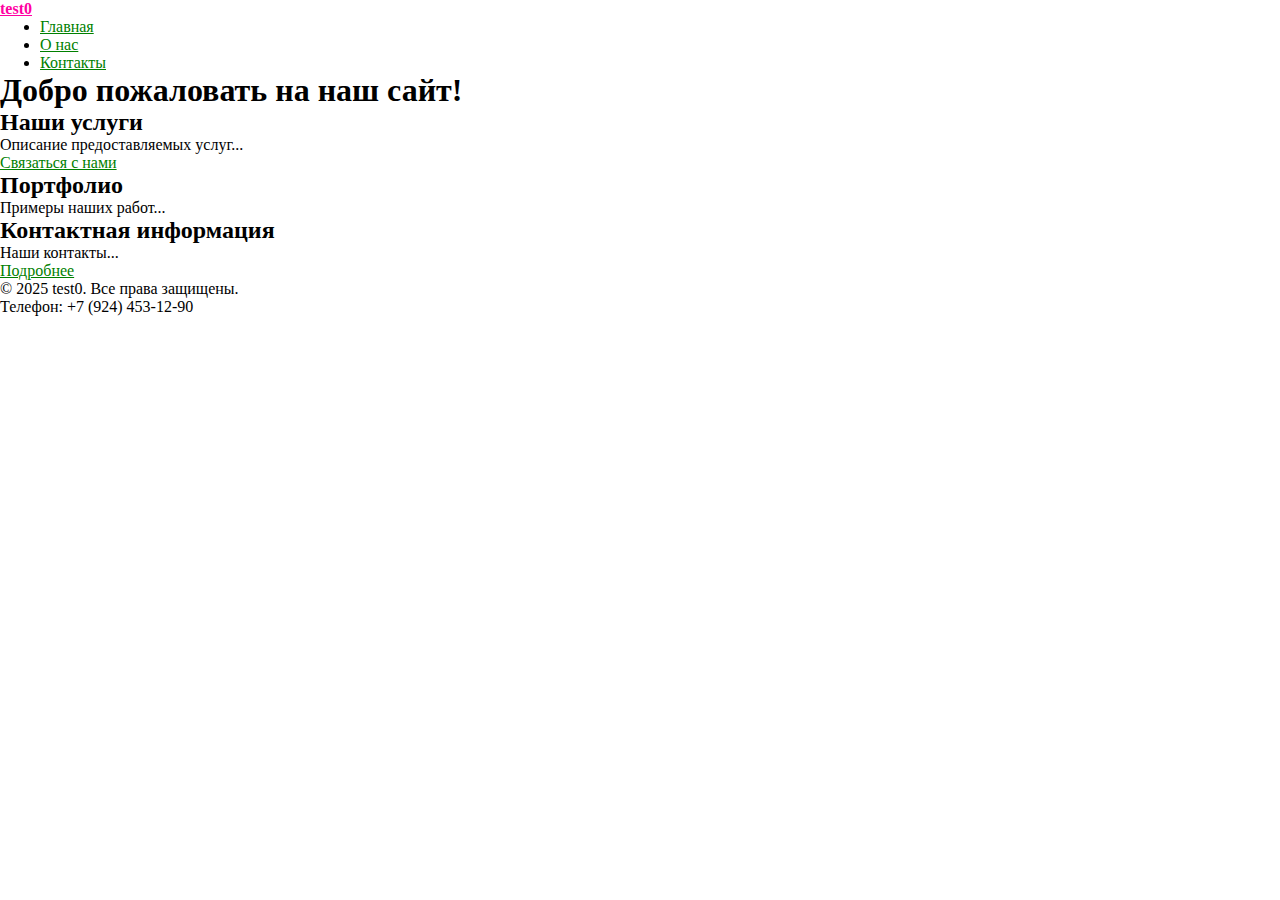
<file: src/index.html>
<!DOCTYPE html>
<html lang="ru">
<head>
    <script src = 'main.js'></script>
    <meta charset="UTF-8">
    <meta name="viewport" content="width=device-width, initial-scale=1.0">
    <title>Главная - test0</title>
    <meta name="description" content="Краткое описание главной страницы вашего сайта">
    <link rel="icon" href="assets/favicon.ico" type="image/x-icon">
    <link rel = "stylesheet" href = "style.css">
</head>
<body>
    <!-- Шапка сайта -->
    <header>
        <a href="/">test0</a>
        <!-- Главное меню навигации -->
        <nav>
            <ul>
                <li><a href="index.html">Главная</a></li>
                <li><a href="about.html">О нас</a></li>
                <li><a href="contacts.html">Контакты</a></li>
            </ul>
        </nav>
    </header>

    <!-- Уникальное основное содержимое страницы -->
    <main>
        <h1>Добро пожаловать на наш сайт!</h1>

        <!-- Секция 1 с якорем -->
        <section id="services">
            <h2>Наши услуги</h2>
            <p>Описание предоставляемых услуг...</p>
            <a href="#contacts">Связаться с нами</a> <!-- Якорная ссылка внутри страницы -->
        </section>

        <!-- Секция 2 с якорем -->
        <section id="portfolio">
            <h2>Портфолио</h2>
            <p>Примеры наших работ...</p>
        </section>

        <!-- Секция 3 с якорем -->
        <section id="contacts">
            <h2>Контактная информация</h2>
            <p>Наши контакты...</p>
            <a href="contacts.html">Подробнее</a> <!-- Ссылка на отдельную страницу -->
        </section>
    </main>

    <!-- Подвал сайта -->
    <footer>
        <p>&copy; 2025 test0. Все права защищены.</p>
        <p>Телефон: +7 (924) 453-12-90</p>
    </footer>
</body>
</html>
</file>
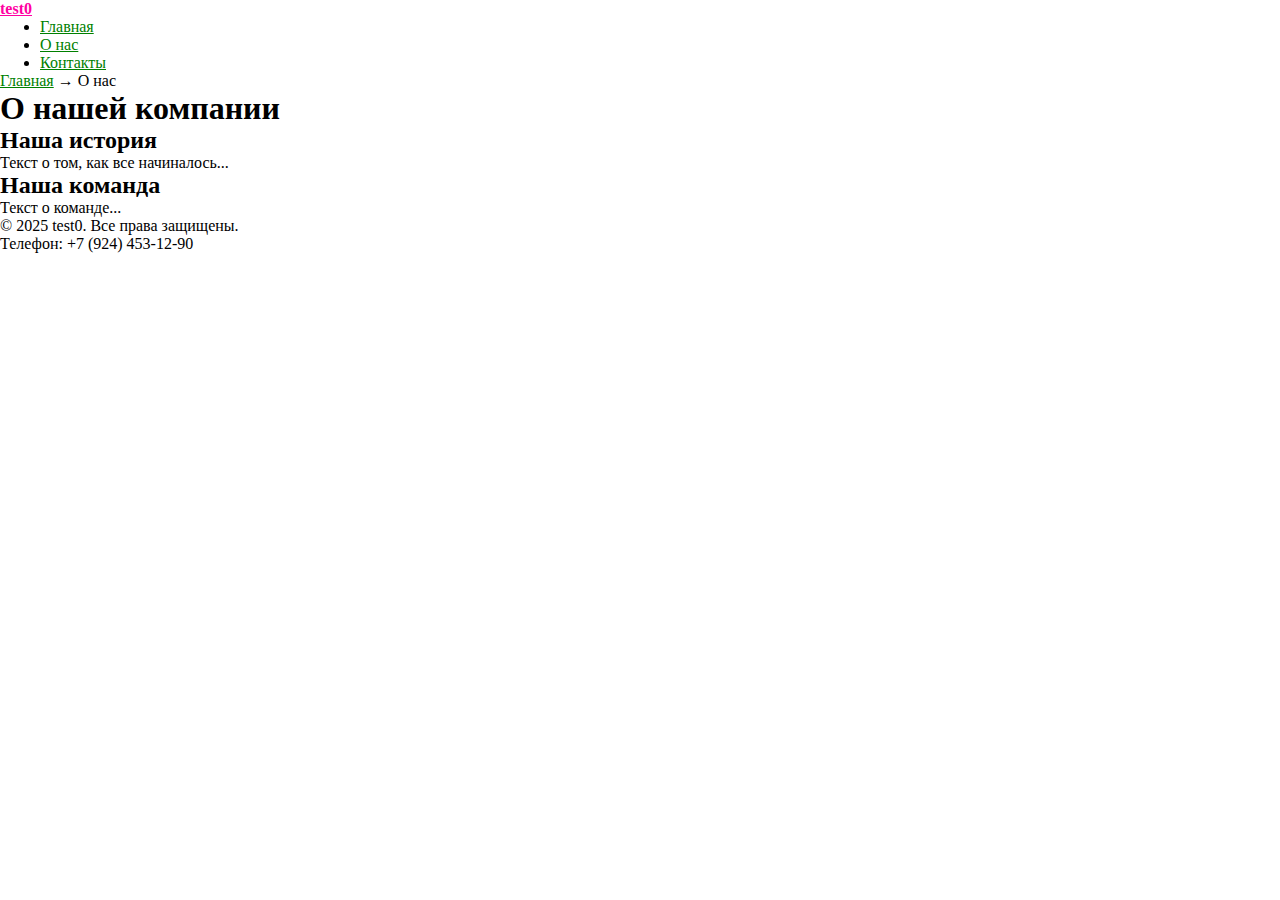
<file: src/about.html>
<!DOCTYPE html>
<html lang="ru">
<head>
    <script src = 'main.js'></script>
 <meta charset="UTF-8">
    <meta name="viewport" content="width=device-width, initial-scale=1.0">
    <title>Главная - test0</title>
    <meta name="description" content="Краткое описание главной страницы вашего сайта">
    <link rel="icon" href="assets/favicon.ico" type="image/x-icon">
    <link rel = "stylesheet" href = "style.css">
</head>
<body>
    <header>
         <a href="/">test0</a>
        <nav>
            <ul>
                <li><a href="index.html">Главная</a></li>
                <li><a href="about.html">О нас</a></li>
                <li><a href="contacts.html">Контакты</a></li>
            </ul>
        </nav>

    <main>
        <!-- Простые "test0" -->
        <nav aria-label="test0">
            <a href="index.html">Главная</a> →
            <span>О нас</span>
        </nav>

        <h1>О нашей компании</h1>
        <section>
            <h2>Наша история</h2>
            <p>Текст о том, как все начиналось...</p>
        </section>
        <section>
            <h2>Наша команда</h2>
            <p>Текст о команде...</p>
        </section>
    </main>

    <footer>
         <p>&copy; 2025 test0. Все права защищены.</p>
        <p>Телефон: +7 (924) 453-12-90</p>
    </footer>
</body>
</html>
</file>
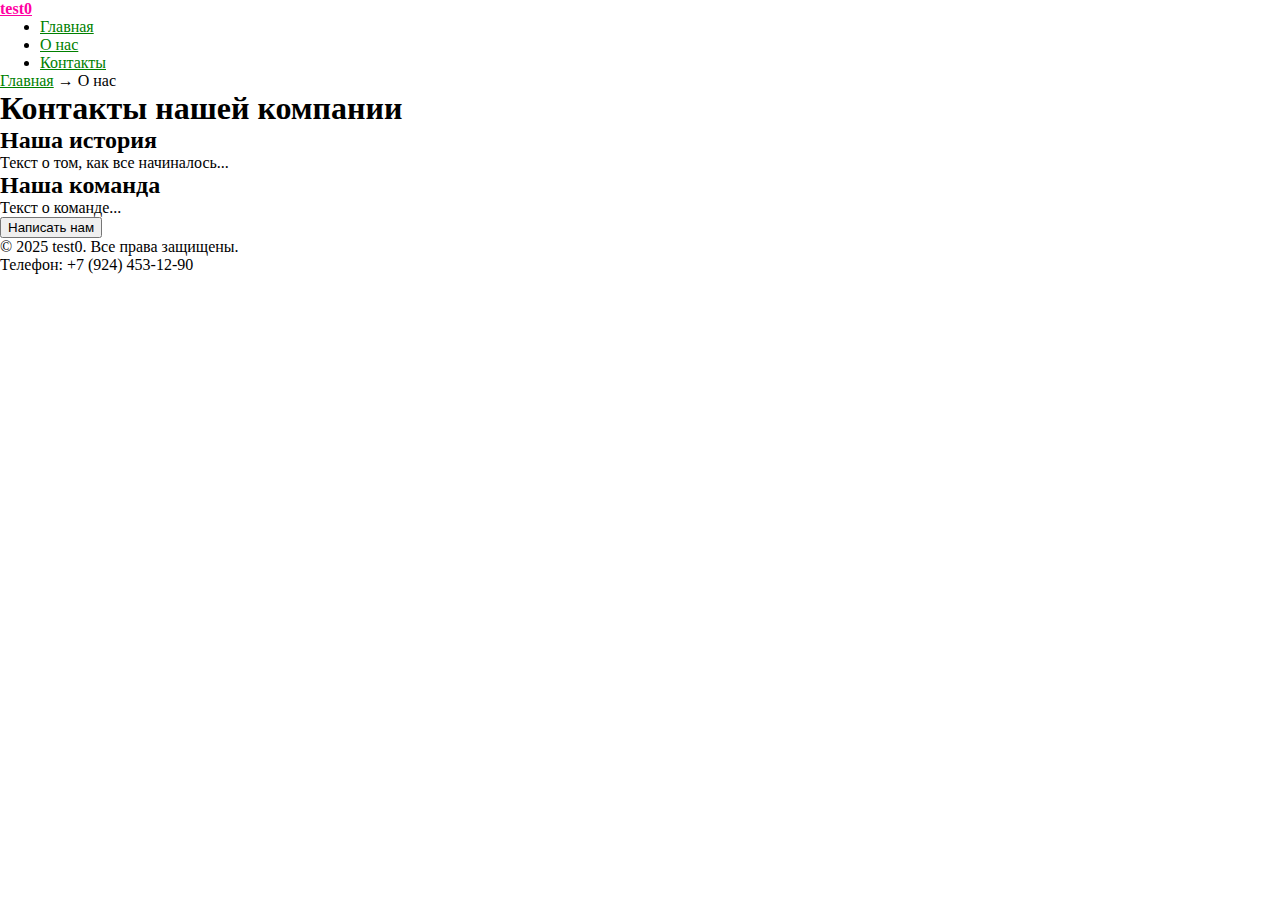
<file: src/contacts.html>
<!DOCTYPE html>
<html lang="ru">
<head>
    <script src = 'main.js'></script>
 <meta charset="UTF-8">
    <meta name="viewport" content="width=device-width, initial-scale=1.0">
    <title>Главная - Контакты</title>
    <meta name="description" content="Контакты вашей организации">
    <link rel="icon" href="assets/favicon.ico" type="image/x-icon">
    <link rel = "stylesheet" href = "style.css">
</head>
<body>
    <header>
         <a href="/">test0</a>
        <nav>
            <ul>
                <li><a href="index.html">Главная</a></li>
                <li><a href="about.html">О нас</a></li>
                <li><a href="contacts.html">Контакты</a></li>
            </ul>
        </nav>

    <main>

        <!-- Простые "test0" -->
        <nav aria-label="test0">
            <a href="index.html">Главная</a> →
            <span>О нас</span>
        </nav>

        <h1>Контакты нашей компании</h1>
        <section>
            <h2>Наша история</h2>
            <p>Текст о том, как все начиналось...</p>
        </section>
        <section>
            <h2>Наша команда</h2>
            <p>Текст о команде...</p>
        </section>
        <!-- Кнопка открытия модалки -->
<button id="openDialog" type="button">Написать нам</button>
<!-- Модалка с формой -->
<dialog id="contactDialog" aria-labelledby="dialogTitle">
 <h2 id="dialogTitle">Обратная связь</h2>
 <form id="contactForm" method="dialog" novalidate>
 <label for="name">Имя</label>
 <input id="name" name="name" type="text" required minlength="2"
autocomplete="given-name">
 <label for="email">E-mail</label>
 <input id="email" name="email" type="email" required
autocomplete="email">
 <label for="phone">Телефон</label>
 <input id="phone" name="phone" type="tel" inputmode="tel"
autocomplete="tel"
 aria-describedby="phoneHelp" placeholder="+7 (___) ___-__-__"
 required pattern="^\+7 \(\d{3}\) \d{3}-\d{2}-\d{2}$">
 <small id="phoneHelp">Формат: +7 (900) 000-00-00</small>
 <label for="date">Дата</label>
 <input id="date" name="date" type="date">
 <label for="topic">Тема</label>
 <select id="topic" name="topic" required>
 <option value="">Выберите тему</option>
 <option>Вопрос</option>
 <option>Заказ</option>
 </select>
 <label for="message">Сообщение</label>
 <textarea id="message" name="message" rows="4" required></textarea>
 <div class="form-actions">
 <button type="button" id="closeDialog">Закрыть</button> 
 <button type="submit">Отправить</button>
 </div>
 </form>
</dialog>       
    </main>

    <footer>
         <p>&copy; 2025 test0. Все права защищены.</p>
        <p>Телефон: +7 (924) 453-12-90</p>
    </footer>
</body>
</html>
</file>
<file: src/style.css>
*{
    margin: 0%;
}
a{
    color: green;
}

a:hover{
    color: rgb(255, 0, 162);
    font-weight: bold;
}
.new1{
    font-size: 24px;
    color: blueviolet
}
#colorId{
    color: chartreuse;
}
dialog { 
    padding: 1.25rem; 
    border: 12px solid blue;
    border-radius: 12px; 
}
dialog::backdrop { background: rgba(9,136,85,0.5); }
.form-actions { 
    display:flex;
    gap:.5rem;
    margin-top:1rem; 
}
</file>
